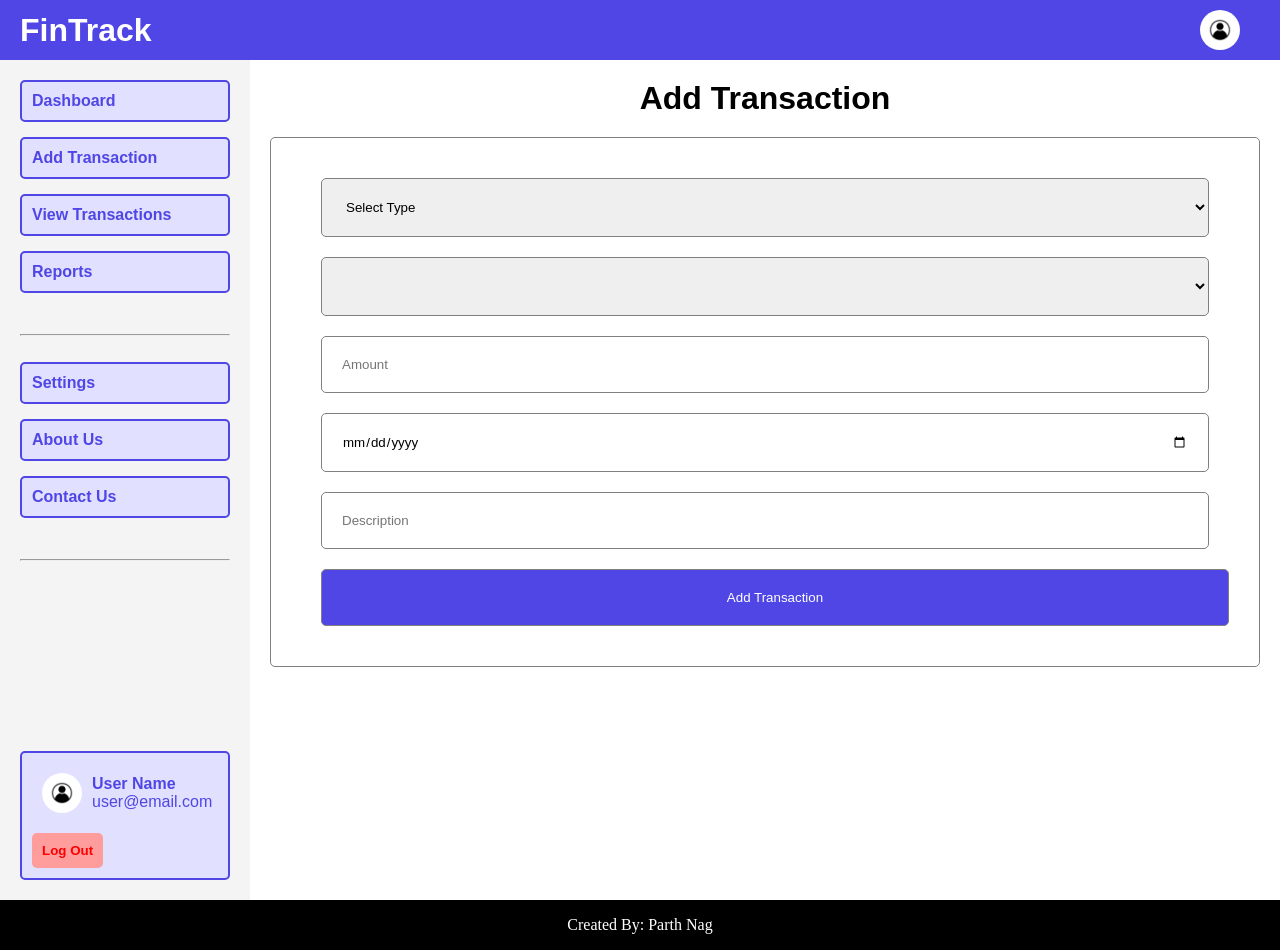
<file: add.html>
<!DOCTYPE html>
<html lang="en">

<head>
    <meta charset="UTF-8">
    <meta name="viewport" content="width=device-width, initial-scale=1.0">
    <title>Add Transaction</title>
    <link rel="stylesheet" href="css/add.css">
    <link rel="stylesheet" href="css/responsive.css">
</head>

<body>
    <div class="container">
        <header class="navbar">
            <div class="hamburger-menu">
                ☰
            </div>
            <div>
                <h1>FinTrack</h1>
            </div>
            <div class="nav-tabs">
                <img id="profile-img" src="./images/profile.jpg" alt="">
            </div>
        </header>

        <aside class="sidebar">
            <div class="sidebar-tabs">
                <ul>
                    <li class="sidebar-links "><a href="index.html">Dashboard</a></li>
                    <li class="sidebar-links"><a href="add.html">Add Transaction</a></li>
                    <li class="sidebar-links"><a href="transactions.html">View Transactions</a></li>
                    <li class="sidebar-links"><a href="report.html">Reports</a></li>
                </ul>
                <hr>
                <ul id="sidebar-link">
                    <li class="sidebar-links"><a href="#">Settings</a></li>
                    <li class="sidebar-links"><a href="about.html">About Us</a></li>
                    <li class="sidebar-links"><a href="about.html">Contact Us</a></li>
                </ul>
                <hr>
            </div>
            <div class="sidebar-footer">
                <div class="sidebar-user">
                    <img id="sidebar-profile-img" src="./images/profile.jpg" alt="Profile">
                    <div class="sidebar-user-info">
                        <p class="user-name">User Name</p>
                        <p>user@email.com</p>
                    </div>
                </div>
                <button class="logout-btn">Log Out</button>
            </div>
        </aside>
        <div class="main">
            <div class="add-transaction-title">
                <h1 id="transaction-title">
                    Add Transaction
                </h1>
            </div>
            <div class="transaction-form">
                <form action="">

                    <select name="type" id="type" required>
                        <option value="">Select Type</option>
                        <option value="Income">Income</option>
                        <option value="Expense">Expense</option>
                        <option value="Savings">Savings</option>
                    </select>
                    <select name="category" id="category" required>
                    </select>
                    <input type="number" id="amount" placeholder="Amount" required>
                    <input type="date" id="date" placeholder="Date" required>

                    <input type="text" id="description" placeholder="Description">

                    <button type="submit" onclick="addTransaction(event)">Add Transaction</button>
                </form>
            </div>
        </div>
    </div>
    <footer>
        <p>Created By: Parth Nag</p>
    </footer>
    <script src="js/storage.js"></script>
    <script src="js/transaction.js"></script>
</body>

</html>
</file>
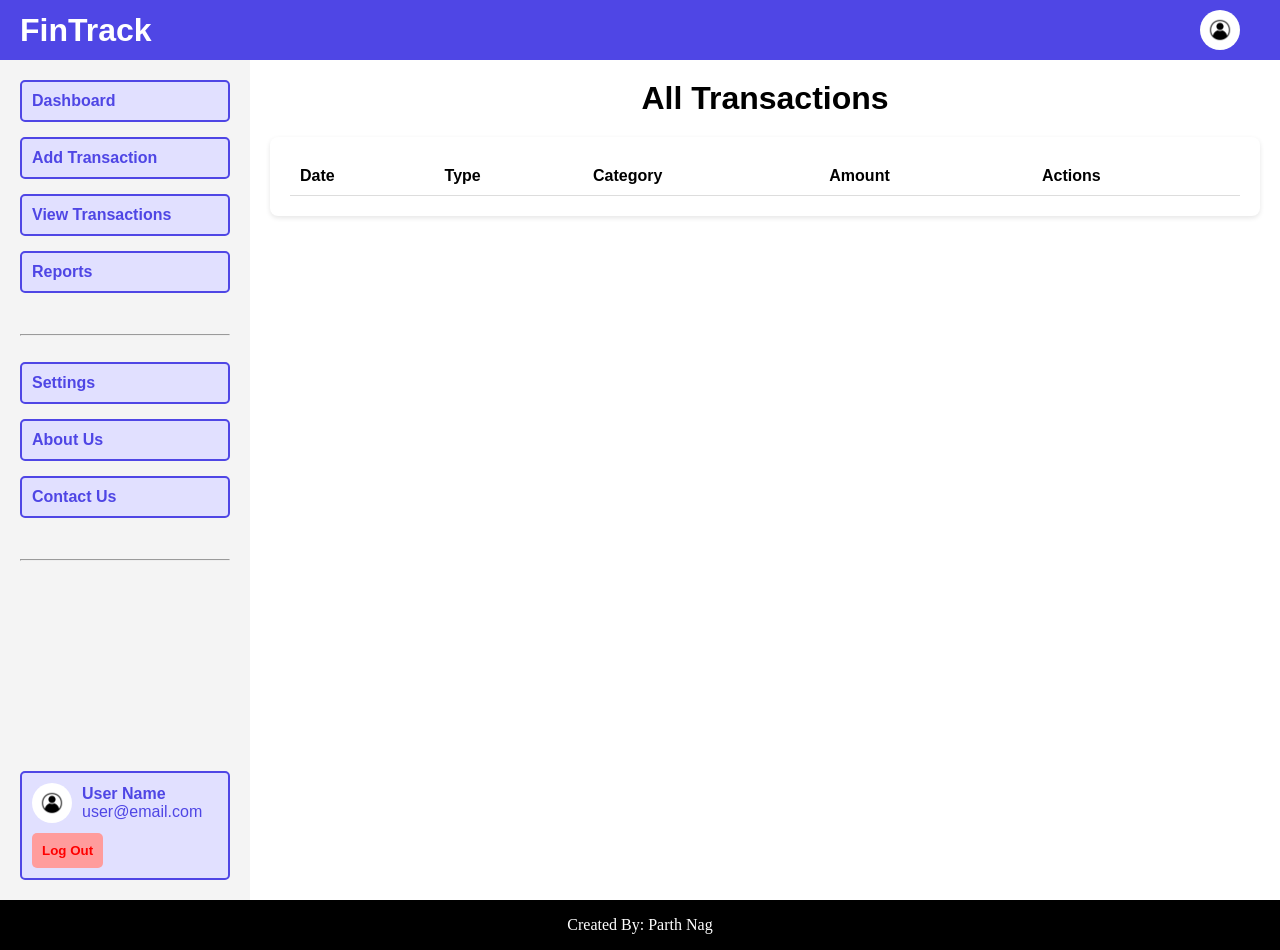
<file: transactions.html>
<!DOCTYPE html>
<html lang="en">

<head>
    <meta charset="UTF-8">
    <meta name="viewport" content="width=device-width, initial-scale=1.0">
    <link rel="stylesheet" href="css/transactions.css">
    <title>All Transactions</title>
    <link rel="stylesheet" href="css/responsive.css">
</head>

<body>
    <div class="container">
        <header class="navbar">
            <div class="hamburger-menu">
                ☰
            </div>
            <div>
                <h1>FinTrack</h1>
            </div>
            <div class="nav-tabs">
                <img id="profile-img" src="./images/profile.jpg" alt="">
            </div>
        </header>
        <aside class="sidebar">
            <div class="sidebar-tabs">
                <ul>
                    <li class="sidebar-links "><a href="index.html">Dashboard</a></li>
                    <li class="sidebar-links"><a href="add.html">Add Transaction</a></li>
                    <li class="sidebar-links"><a href="transactions.html">View Transactions</a></li>
                    <li class="sidebar-links"><a href="report.html">Reports</a></li>
                </ul>
                <hr>
                <ul id="sidebar-link">
                    <li class="sidebar-links"><a href="#">Settings</a></li>
                    <li class="sidebar-links"><a href="about.html">About Us</a></li>
                    <li class="sidebar-links"><a href="about.html">Contact Us</a></li>
                </ul>
                <hr>
            </div>
            <div class="sidebar-footer">
                <div class="sidebar-user">
                    <img id="sidebar-profile-img" src="./images/profile.jpg" alt="Profile">
                    <div class="sidebar-user-info">
                        <p class="user-name">User Name</p>
                        <p>user@email.com</p>
                    </div>
                </div>
                <button class="logout-btn">Log Out</button>
            </div>
        </aside>
        <main class="main">
            <div class="add-transaction-title">
                <h1>All Transactions</h1>
            </div>

            <div class="table-section">
                <table id="transaction-table">
                    <thead class="table-header">
                        <th>Date</th>
                        <th class="transaction-type">Type</th>
                        <th class="transaction-category">Category</th>
                        <th class="transaction-amount">Amount</th>
                        <th class="transaction-actions">Actions</th>
                    </thead>
                    <tbody id="transaction-table-body">
                    </tbody>
                </table>
            </div>
        </main>
    </div>
    <footer>
        <p>Created By: Parth Nag</p>
    </footer>
    <script src="js/storage.js"></script>
    <script src="js/transaction.js"></script>
</body>

</html>
</file>
<file: css/add.css>
* {
    margin: 0;
    padding: 0;
    box-sizing: border-box;
    font-family: Arial;
}

.container {
    display: grid;
    grid-template-columns: 250px 1fr;
    grid-template-rows: 60px 1fr;
    grid-template-areas:
        "navbar navbar"
        "sidebar main";
    height: 100vh;
}

a {
    color: white;
    text-decoration: none;
}

.navbar {
    grid-area: navbar;
    background: #4f46e5;
    color: white;
    display: flex;
    align-items: center;
    padding-left: 20px;
    justify-content: space-between;
}

.nav-tabs {
    display: flex;
    gap: 20px;
    padding-right: 20px;
    align-items: center;
    justify-content: center;
}

.nav-tabs a {
    color: white;
    text-decoration: none;
}

#profile-img {
    width: 40px;
    height: 40px;
    border-radius: 50%;
    margin-right: 20px;
}

.hamburger-menu {
    display: none;
    font-size: 24px;
    cursor: pointer;
}


.sidebar {
    grid-area: sidebar;
    background: #f4f4f4;
    padding: 20px;
    display: flex;
    flex-direction: column;
    justify-content: space-between;
    overflow-y: auto;
}

.sidebar-tabs {
    display: flex;
    flex-direction: column;
    justify-content: space-between;
    gap: 26px;
}

.sidebar-welcome {
    display: flex;
    flex-direction: column;
    align-items: center;
    justify-content: center;
    gap: 10px;
    padding: 10px;
    background-color: #4f46e5;
    color: white;
    border-radius: 5px;
    font-weight: bold;
}

#sidebar-profile-img {
    width: 40px;
    height: 40px;
    border-radius: 50%;
}

.sidebar-user {
    display: flex;
    flex-direction: row;
    align-items: center;
    color: #4f46e5;
    gap: 10px;
    padding: 10px;
}

.sidebar-user .user-name{
    font-weight: bold;
}

.sidebar ul {
    list-style: none;
}

.sidebar li {
    margin-bottom: 15px;
}

.sidebar li a {
    width: 100%;
}

.sidebar-links {
    margin-bottom: 20px;
    border-radius: 5px;
    cursor: pointer;
    border: 2px solid #4f46e5;
    background-color: #e1e0ff;
    color: #4f46e5;
}

.sidebar-links a {
    padding: 10px;
    display: block;
    color: #4f46e5;
    text-decoration: none;
    font-weight: bold;
}

.sidebar-links a:hover {
    background-color: #4f46e5;
    color: white;
    transition: 0.3s ease;
}

.sidebar-footer {
    display: flex;
    flex-direction: column;
    align-items: start;
    gap: 10px;
    padding: 10px;
    background-color: #e1e0ff;
    border: 2px solid #4f46e5;
    color: white;
    border-radius: 5px;
}

.logout-btn {
    background: rgb(255, 156, 156);
    color: red;
    font-weight: bold;
    border: none;
    padding: 10px;
    border-radius: 5px;
    cursor: pointer;
}

.logout-btn:hover {
    background-color: rgb(241, 31, 31);
    color: white;
    transition: 0.3s ease;
}

.transaction-form {
    grid-area: main;
    padding: 20px;
    display: flex;
    flex-direction: column;
    gap: 20px;
    border: 1px solid grey;
    border-radius: 5px;
}

.transaction-form form {
    display: flex;
    flex-direction: column;
    gap: 20px;
    margin: 20px;
}

.transaction-form select,
input {
    padding: 20px;
    border: 1px solid grey;
    border-radius: 5px;
    margin-left: 10px;
    margin-right: 10px;
}

.transaction-form button {
    padding: 20px;
    border: 1px solid grey;
    border-radius: 5px;
    cursor: pointer;
    background-color: #4f46e5;
    color: white;
    width: 100%;
    margin-left: 10px;
    margin-right: 10px;
}

.transaction-form button:hover {
    background-color: #3730a3;
}

.main {
    grid-area: main;
    padding: 20px;
    display: flex;
    flex-direction: column;
    gap: 20px;
}

.add-transaction-title {
    display: flex;
    justify-content: center;
}

footer, footer p{
    height: 50px;
    display: flex;
    background-color: black;
    color: white;
    font-family: cursive;
    align-items: center;
    justify-content: center;
}
</file>
<file: css/responsive.css>
/* Responsive Design Styles for complete application */
@media screen and (max-width: 768px) {
    .container {
        display: flex !important;
        flex-direction: column !important;
        height: auto !important;
        min-height: 100vh;
    }

    .hamburger-menu {
        display: block !important;
        position: absolute;
        left: 20px;
        top: 20px;
        z-index: 1001;
        color: black;
    }

    .navbar {
        flex-direction: column;
        padding: 15px;
        gap: 15px;
        text-align: center;
        justify-content: center;
    }

    .nav-tabs {
        display: none !important;
    }

    .sidebar {
        padding: 15px;
        padding-top: 60px;
        flex-direction: column;
        position: fixed !important;
        left: -100%;
        top: 0;
        width: 250px;
        height: 100vh;
        z-index: 1000;
        transition: left 0.3s ease;
        background: #f4f4f4;
        box-shadow: 2px 0 5px rgba(0, 0, 0, 0.2);
    }

    .sidebar.active {
        left: 0 !important;
    }

    .sidebar-links {
        text-align: center;
    }

    .cards {
        grid-template-columns: repeat(2, 1fr) !important;
    }

    .charts {
        display: flex;
        flex-direction: column;
    }

    .chart{
        width: 100%;
        height: 100%;
    }

    .table-section {
        overflow-x: auto;
    }
}

@media screen and (max-width: 480px) {
    .cards {
        grid-template-columns: 1fr !important;
    }

    .money {
        font-size: 18px;
    }

    .transaction-form select,
    .transaction-form input,
    .transaction-form button {
        margin-left: 0 !important;
        margin-right: 0 !important;
        width: 100%;
    }
}
</file>
<file: css/transactions.css>
* {
    margin: 0;
    padding: 0;
    box-sizing: border-box;
    font-family: Arial;
}

.container {
    display: grid;
    grid-template-columns: 250px 1fr;
    grid-template-rows: 60px 1fr;
    grid-template-areas:
        "navbar navbar"
        "sidebar main";
    height: 100vh;
}

a {
    color: white;
    text-decoration: none;
}

.navbar {
    grid-area: navbar;
    background: #4f46e5;
    color: white;
    display: flex;
    align-items: center;
    padding-left: 20px;
    justify-content: space-between;
}

.nav-tabs {
    display: flex;
    gap: 20px;
    padding-right: 20px;
    align-items: center;
    justify-content: center;
}

.nav-tabs a {
    color: white;
    text-decoration: none;
}

#profile-img {
    width: 40px;
    height: 40px;
    border-radius: 50%;
    margin-right: 20px;
}

.hamburger-menu {
    display: none;
    font-size: 24px;
    cursor: pointer;
}

.sidebar {
    grid-area: sidebar;
    background: #f4f4f4;
    padding: 20px;
    display: flex;
    flex-direction: column;
    justify-content: space-between;
    overflow-y: auto;
}

.sidebar ul {
    list-style: none;
}

.sidebar li {
    margin-bottom: 15px;
}

.sidebar-tabs {
    display: flex;
    flex-direction: column;
    justify-content: space-between;
    gap: 26px;
}

.sidebar-links {
    margin-bottom: 20px;
    border-radius: 5px;
    cursor: pointer;
    border: 2px solid #4f46e5;
    background-color: #e1e0ff;
    color: #4f46e5;
}

.sidebar-links a {
    padding: 10px;
    display: block;
    color: #4f46e5;
    text-decoration: none;
    font-weight: bold;
}

.sidebar-links a:hover {
    background-color: #4f46e5;
    color: white;
    transition: 0.3s ease;
}

.sidebar-user {
    display: flex;
    flex-direction: row;
    align-items: center;
    justify-content: center;
    color: #4f46e5;
    gap: 10px;
}

.sidebar-user .user-name{
    font-weight: bold;
}

#sidebar-profile-img {
    width: 40px;
    height: 40px;
    border-radius: 50%;
}

.sidebar-footer {
    display: flex;
    flex-direction: column;
    align-items: start;
    gap: 10px;
    padding: 10px;
    background-color: #e1e0ff;
    border: 2px solid #4f46e5;
    color: white;
    border-radius: 5px;
}

.logout-btn {
    background: rgb(255, 156, 156);
    color: red;
    border: none;
    padding: 10px;
    border-radius: 5px;
    font-weight: bold;
    cursor: pointer;
}

.logout-btn:hover {
    background-color: rgb(241, 31, 31);
    color: white;
    transition: 0.3s ease;
}


.main {
    grid-area: main;
    padding: 20px;
    display: flex;
    flex-direction: column;
    gap: 20px;
    overflow-y: auto;
}

.add-transaction-title{
    display: flex;
    align-items: center;
    justify-content: center;
}

.table-section {
    background: white;
    padding: 20px;
    border-radius: 8px;
    box-shadow: 0 2px 5px rgba(0, 0, 0, 0.1);
}

table {
    width: 100%;
    border-collapse: collapse;
}

th,
td {
    padding: 10px;
    border-bottom: 1px solid #ddd;
    text-align: left;
}

.edit-btn {
    background-color: #4f46e5;
    color: white;
    border: none;
    padding: 10px;
    margin-left: 10px;
    margin-right: 10px;
    margin: 10px;
    border-radius: 10px;
    cursor: pointer;
}

.delete-btn {
    background-color: #f05b5b;
    color: white;
    border: none;
    padding: 10px;
    margin-left: 10px;
    margin-right: 10px;
    border-radius: 10px;
    cursor: pointer;
}

.edit-btn:hover {
    background-color: #3730a3;
}

.delete-btn:hover {
    background-color: #ef4444;
}

.type {
    width: 100px;
    height: 30px;
    border-radius: 15px;
    color: white;
    display: flex;
    text-align: center;
    justify-content: center;
    align-items: center;
    font-weight: bold;
    text-transform: capitalize;
}

.type.income {
    background-color: green;
}

.type.expense {
    background-color: red;
}

.type.savings {
    background-color: rgb(23, 81, 255);
}


.category {
    width: 120px;
    height: 30px;
    color: white;
    border-radius: 15px;
    text-transform: capitalize;
    display: flex;
    text-align: center;
    justify-content: center;
    align-items: center;
    font-weight: bold;
}

.category-salary {
    background-color: #3b82f6;
}

.category-freelance {
    background-color: #8b5cf6;
}

.category-investment {
    background-color: #14b8a6;
}

.category-gift {
    background-color: #ec4899;
}

.category-food {
    background-color: #f97316;
}

.category-transport {
    background-color: #06b6d4;
}

.category-shopping {
    background-color: #7c3aed;
}

.category-bills {
    background-color: #eab308;
}

.category-entertainment {
    background-color: #d946ef;
}

.category-other {
    background-color: #6b7280;
}

.category-savings {
    background-color: rgb(23, 81, 255);
}

footer, footer p{
    height: 50px;
    display: flex;
    background-color: black;
    color: white;
    font-family: cursive;
    align-items: center;
    justify-content: center;
}
</file>
